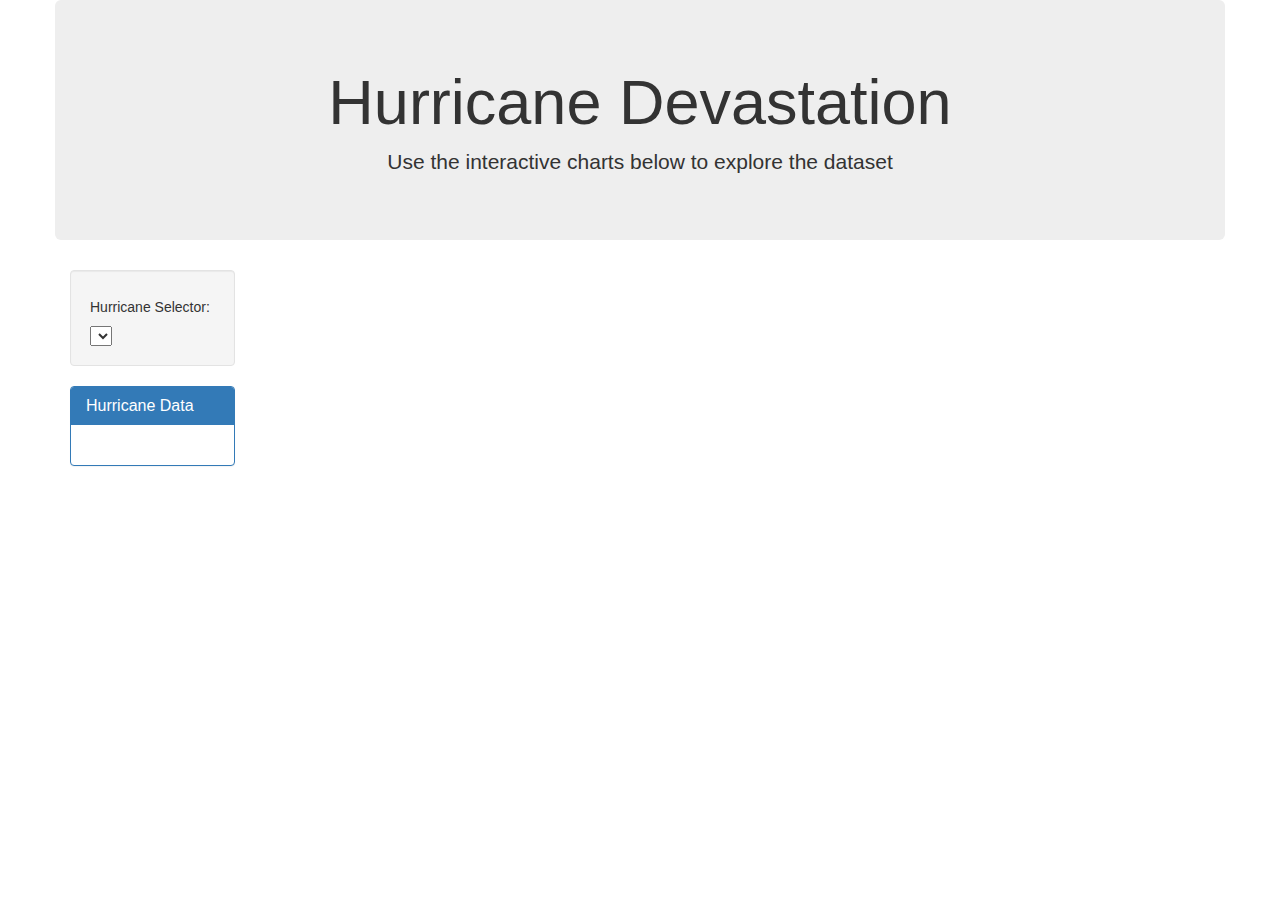
<file: Ryan's Work/test.html>
<!DOCTYPE html>
<html lang="en">

<head>
  <meta charset="UTF-8">
  <meta name="viewport" content="width=device-width, initial-scale=1.0">
  <meta http-equiv="X-UA-Compatible" content="ie=edge">
  <title>Hurricanes</title>
  <link rel="stylesheet" href="https://maxcdn.bootstrapcdn.com/bootstrap/3.3.7/css/bootstrap.min.css">
</head>

<body>
  <div class="container">
    <div class="row">
      <div class="col-md-12 jumbotron text-center">
        <h1>Hurricane Devastation</h1>
        <p>Use the interactive charts below to explore the dataset</p>
      </div>
    </div>
    <div class="row">
      <div class="col-md-2">
        <div class="well">
          <h5>Hurricane Selector:</h5>
          <select id="selDataset"></select>
        </div>
        <div class="panel panel-primary">
          <div class="panel-heading">
            <h3 class="panel-title">Hurricane Data</h3>
          </div>
          <div id="sample-metadata" class="panel-body">
            <ul id="metalist" class="list-unstyled"></ul>
          </div>
        </div>
      </div>
      <div class="col-md-5">
        <div id="scatter1"></div>
      </div>
      <div class="col-md-5">
        <div id="scatter2"></div>
      </div>
    </div>
    <div class="row">
      <div class="col-md-6">
        <div id="scatter3"></div>
      </div>
      <div class="col-md-6">
        <div id="scatter4"></div>
      </div>
    </div>
    <div class="row">
      <div class="col-md-12">
        <div id='scatter5'></div>
      </div>
    </div>
    <div class="row">
      <div class="col-md-12">
        <div id="catdata"></div>
      </div>
    </div>
  </div>

  <script src="https://d3js.org/d3.v5.min.js"></script>
  <script src="https://cdn.plot.ly/plotly-latest.min.js"></script>
  <script src="test2.js"></script>
  <script src="data.js"></script>
</body>

</html>
</file>
